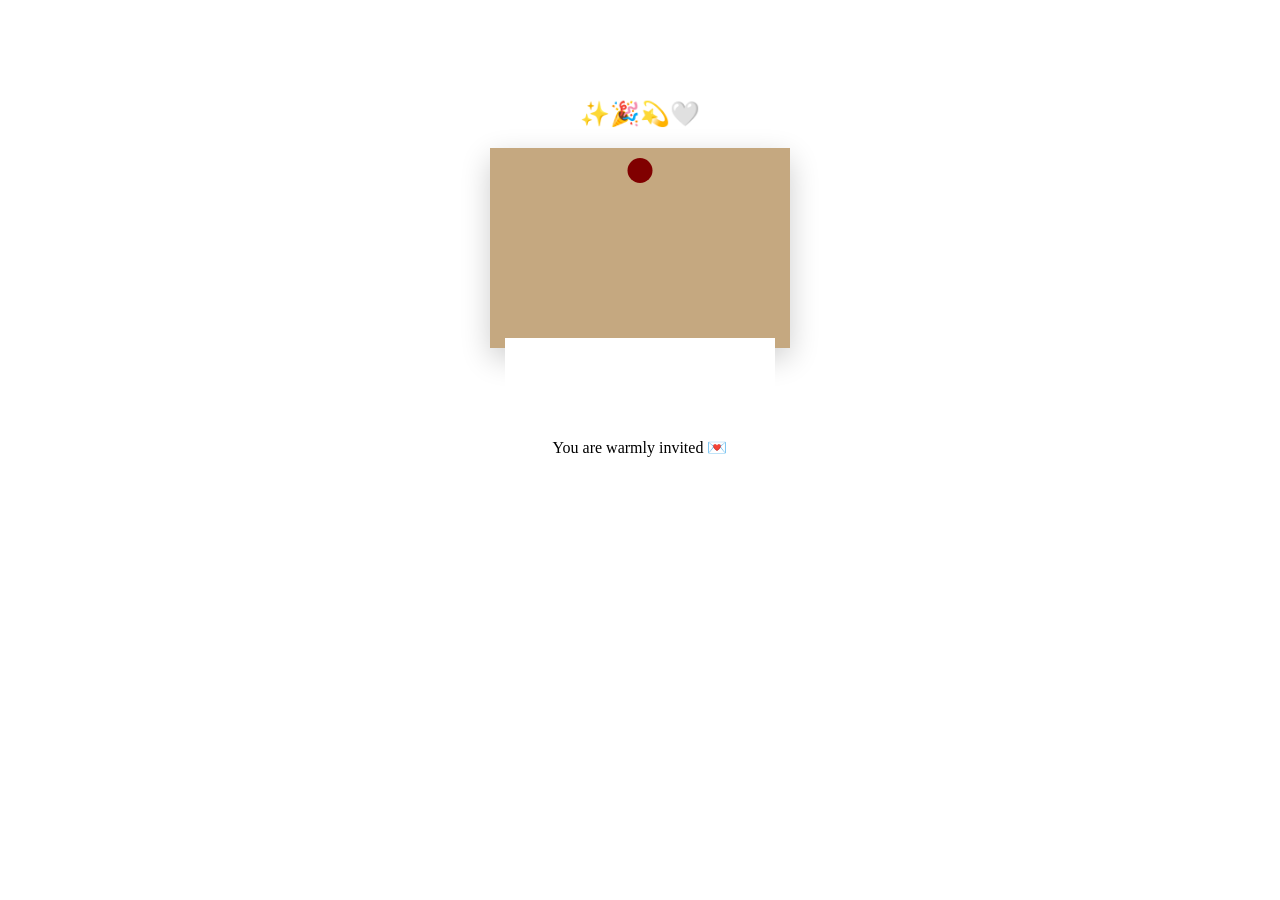
<file: invite.html>
<!DOCTYPE html>
<html lang="en">
<head>
  <meta charset="UTF-8">
  <title>Invitation Open</title>
  <link rel="stylesheet" href="style.css">
</head>
<body class="bg">

<div class="invite-container">

  <div class="emoji">✨🎉💫🤍</div>

  <div class="envelope" id="envelope">
    <div class="flap" id="flap"></div>
    <div class="seal" onclick="openEnvelope()"></div>

    <div class="letter" id="letter">
      <h2 id="guestName"></h2>
      <p>You are warmly invited 💌</p>
    </div>
  </div>

</div>

<canvas id="confetti"></canvas>

<script src="script.js"></script>
</body>
</html>
</file>
<file: style.css>
body {
  margin: 0;
  font-family: 'Georgia', serif;
}

/* Background */
.bg {
  background: url('https://i.ibb.co/9h3t7Kz/floral.png');
  background-size: cover;
  background-position: center;
  background-blend-mode: overlay;
  background-color: rgba(255,255,255,0.85);
}

/* First Page */
.container {
  text-align: center;
  padding-top: 50px;
}

.arabic {
  font-size: 40px;
  color: #2c2c2c;
  font-weight: bold;
}

.middle-image img {
  width: 220px;
  margin: 30px 0;
}

.input-box input {
  padding: 12px;
  width: 250px;
  border: 1px solid #aaa;
  border-radius: 6px;
}

.input-box button {
  margin-top: 10px;
  padding: 10px 20px;
  background: #444;
  color: white;
  border: none;
  border-radius: 6px;
}

/* Second Page */
.invite-container {
  text-align: center;
  margin-top: 100px;
}

.emoji {
  font-size: 24px;
  margin-bottom: 20px;
}

/* Envelope */
.envelope {
  width: 300px;
  height: 200px;
  background: #d8c3a5;
  margin: auto;
  position: relative;
  border-radius: 6px;
  box-shadow: 0 10px 30px rgba(0,0,0,0.2);
  perspective: 1000px;
}

.flap {
  width: 100%;
  height: 100%;
  background: #c5a880;
  position: absolute;
  top: 0;
  transform-origin: top;
  transition: 1s;
}

.seal {
  width: 25px;
  height: 25px;
  background: maroon;
  border-radius: 50%;
  position: absolute;
  top: 10px;
  left: 50%;
  transform: translateX(-50%);
  cursor: pointer;
}

.letter {
  position: absolute;
  width: 90%;
  height: 90%;
  background: white;
  top: 5%;
  left: 5%;
  display: flex;
  flex-direction: column;
  justify-content: center;
  align-items: center;
  transform: translateY(100%);
  transition: 1s;
}
</file>
